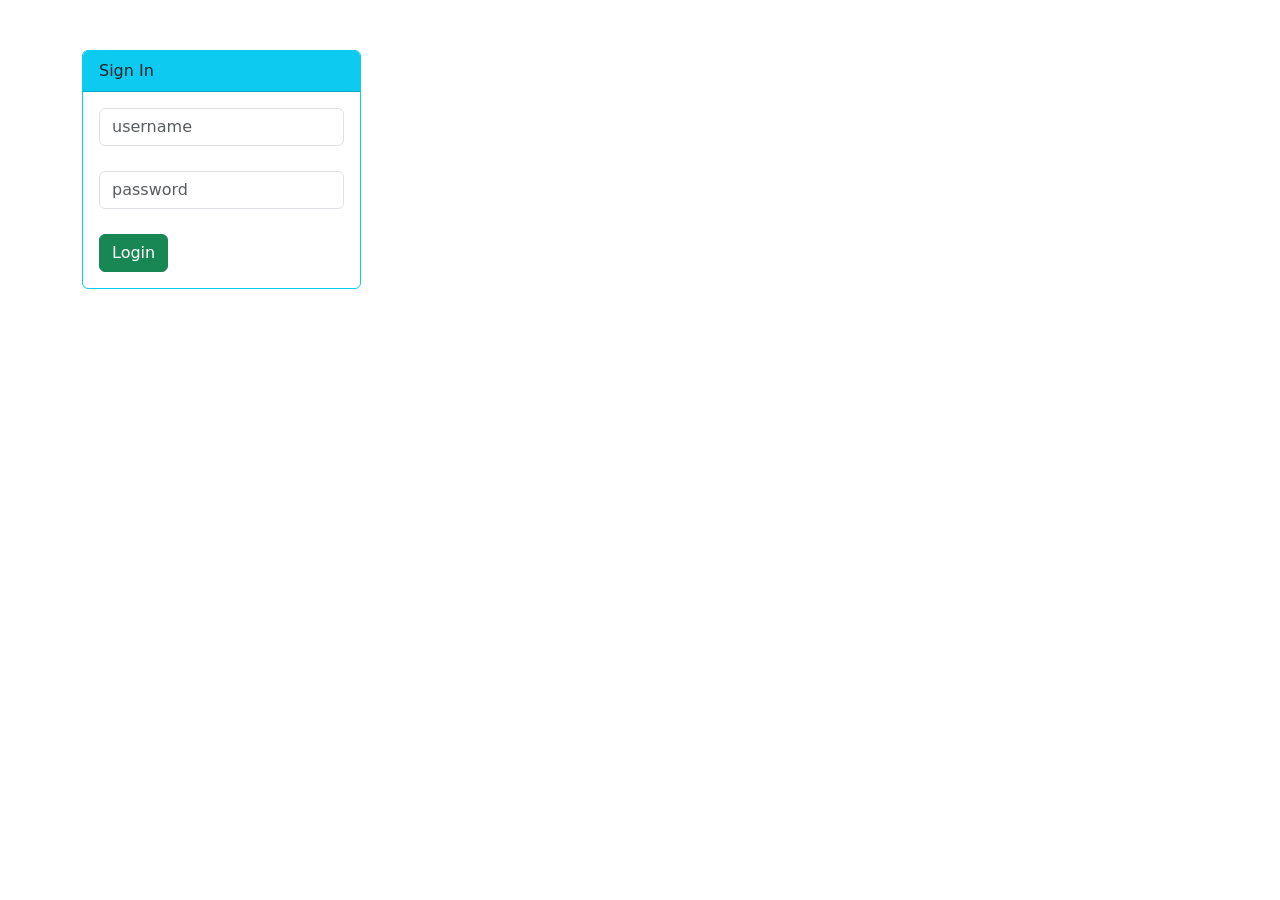
<file: 08-spring-boot-spring-mvc-security/bootstrap-login-form-template/fancy-login.html>
<!DOCTYPE html>
<html>
    <head>
        <title>Login Page</title>
        <meta charset="utf-8" />
        <meta name="viewport" content="width=device-width, initial-scale=1" />
        <title>Bootstrap demo</title>
        <link href="https://cdn.jsdelivr.net/npm/bootstrap@5.2.3/dist/css/bootstrap.min.css" rel="stylesheet" integrity="sha384-rbsA2VBKQhggwzxH7pPCaAqO46MgnOM80zW1RWuH61DGLwZJEdK2Kadq2F9CUG65" crossorigin="anonymous" />
    </head>

    <body>
        <div class="container">
            <div id="loginbox" style="margin-top: 50px;" class="col-md-3 col-md-offset-2 col-sm-6 col-sm-offset-2">
                <div class="card border-info">
                    <div class="card-header bg-info">
                        Sign In
                    </div>

                    <div class="card-body">
                        <div class="card-text">

                            <!-- Login Form -->
                            <form action="" th:action="" method="" class="form-horizontal">

                                <!-- Place for messages: error, alert etc ... -->
                                <div class="form-group">
                                    <div class="col-xs-15">
                                        <div>
                                            <!-- Check for login error -->

                                            <!--
                                            <div>

                                                <div class="alert alert-danger col-xs-offset-1 col-xs-10">
                                                    Invalid username and password.
                                                </div>

                                            </div>
                                            -->
                                        </div>
                                    </div>
                                </div>

                                <!-- User name -->
                                <div style="margin-bottom: 25px;" class="input-group">
                                    <input type="text" name="username" placeholder="username" class="form-control" />
                                </div>

                                <!-- Password -->
                                <div style="margin-bottom: 25px;" class="input-group">
                                    <input type="password" name="password" placeholder="password" class="form-control" />
                                </div>

                                <!-- Login/Submit Button -->
                                <div style="margin-top: 10px;" class="form-group">
                                    <div class="col-sm-6 controls">
                                        <button type="submit" class="btn btn-success">Login</button>
                                    </div>
                                </div>

                            </form>
                            
                        </div>
                    </div>
                </div>
            </div>
        </div>
    </body>
</html>
</file>
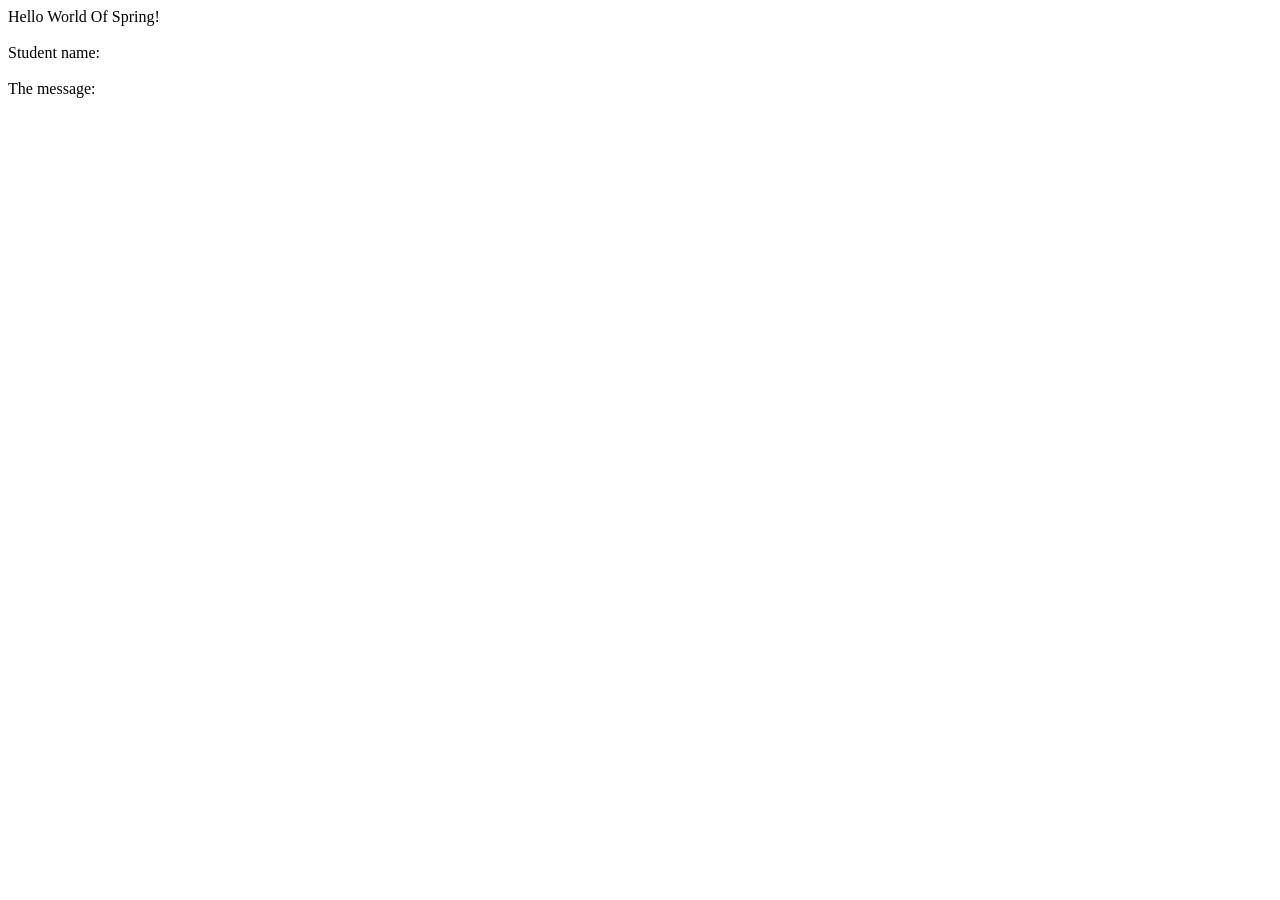
<file: 06-spring-boot-spring-mvc/01-thymeleleafdemo-helloworld/src/main/resources/templates/helloworld.html>
<!DOCTYPE HTML>
<html xmlns:th = "http://www.thymeleaf.org">

<head>
    <title> Thymeleaf Demo </title>

</head>
<body>

Hello World Of Spring!

<br><br>

Student name: <span th:text="${param.studentName}" />

<br><br>

The message: <span th:text="${message}" ></span>

</body>

</html>
</file>
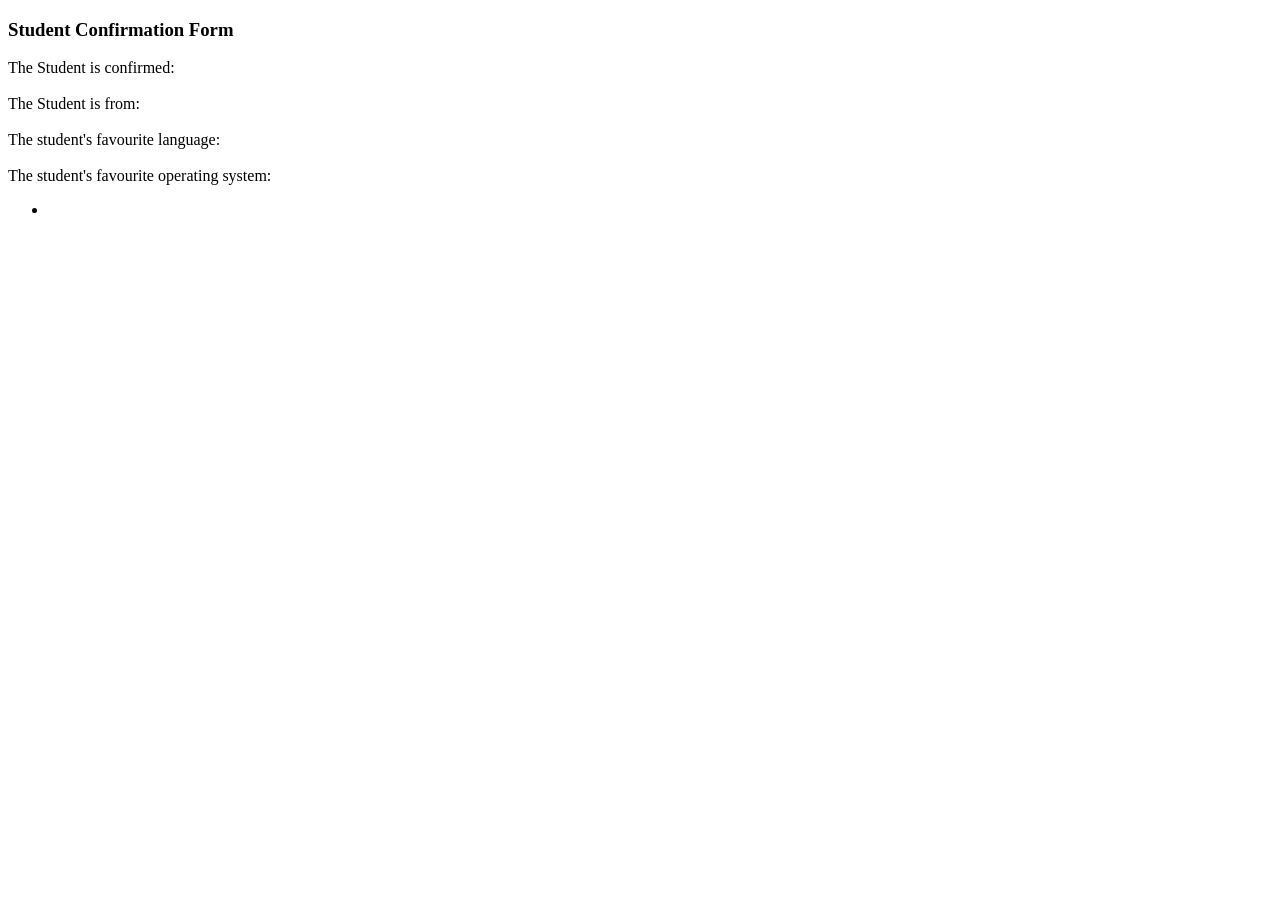
<file: 06-spring-boot-spring-mvc/01-thymeleleafdemo-helloworld/src/main/resources/templates/student-confirmation.html>
<!DOCTYPE html>
<html lang="en" xmlns:th = "http://www.thymeleaf.org">
<head>
  <meta charset="UTF-8">
  <title>Student Confirmation Form</title>
</head>
<body>

    <h3>Student Confirmation Form</h3>

    The Student is confirmed: <span th:text="${student.firstName} + ' ' + ${student.lastName} " ></span>

    <br><br>

    The Student is from: <span th:text="${student.country}"></span>

    <br><br>

    The student's favourite language: <span th:text="${student.favouriteProgrammingLanguage}"></span>

    <br><br>

    The student's favourite operating system:

<ul>
    <li th:each="tempSystem : ${student.favouriteSystem}" th:text="${tempSystem}" ></li>
</ul>


</body>
</html>
</file>
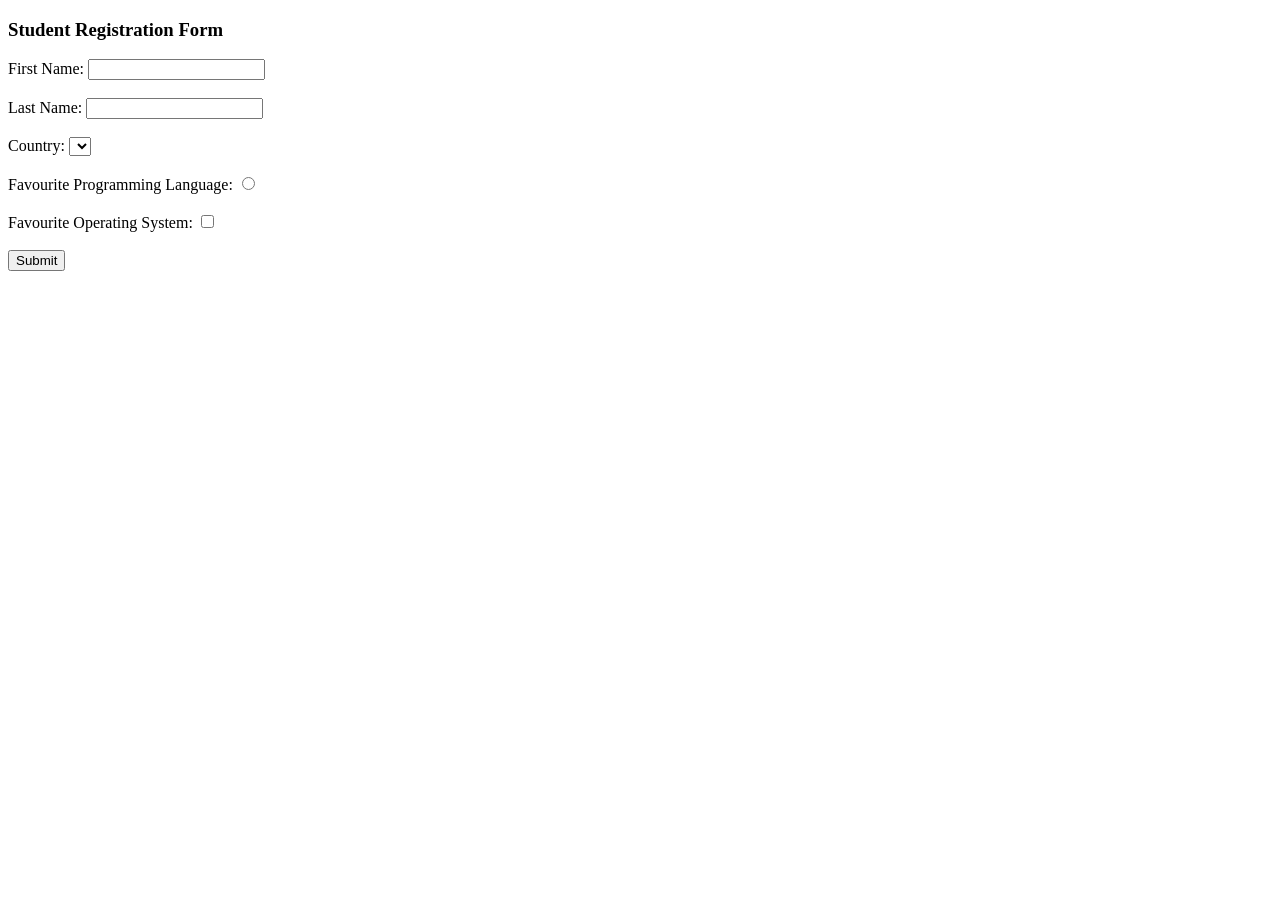
<file: 06-spring-boot-spring-mvc/01-thymeleleafdemo-helloworld/src/main/resources/templates/student-form.html>
<!DOCTYPE html>
<html lang="en" xmlns:th = "http://www.thymeleaf.org">
<head>
    <meta charset="UTF-8">
    <title>Student Registration Form</title>
</head>
<body>

    <h3>Student Registration Form</h3>

    <form th:action="@{/processStudentForm}" th:object="${student}" method="POST" >

        First Name: <input type="text" th:field="*{firstName}" />

        <br><br>

        Last Name: <input type="text" th:field="*{lastName}" />

        <!-- *{lastName} this could be written like this ${student.lastName}-->

        <br><br>

        Country: <select th:field="*{country}">

        <option th:each="tempCountry : ${countries}" th:value="${tempCountry}" th:text="${tempCountry}" ></option>

    </select>
        <br><br>

        Favourite Programming Language:

        <input type="radio" th:field="*{favouriteProgrammingLanguage}"
                            th:each="tempLang : ${languages}"
                            th:value="${tempLang}"
                            th:text="${tempLang}"/>

        <br><br>

        Favourite Operating System:

        <input type="checkbox" th:field="*{favouriteSystem}" th:each="tempSystem : ${systems}"
                                th:value="${tempSystem}" th:text="${tempSystem}"/>

        <br><br>

        <input type="submit" value="Submit">


    </form>


</body>
</html>
</file>
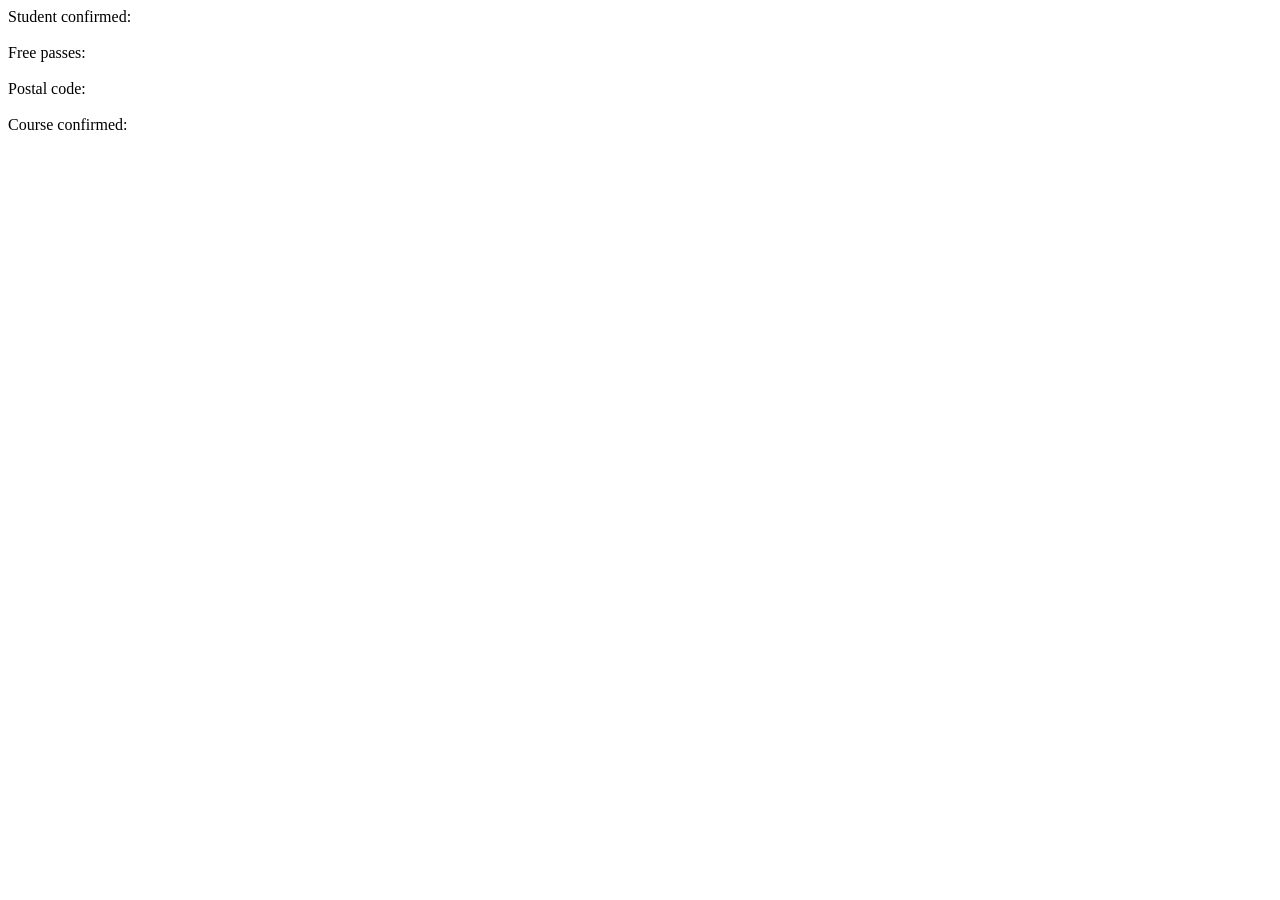
<file: 06-spring-boot-spring-mvc/validationdemo/src/main/resources/templates/customer-confirmation.html>
<!DOCTYPE html>
<html lang="en" xmlns:th="http://www.thymeleaf.org">
<head>
    <meta charset="UTF-8">
    <title>Customer Confirmation</title>
</head>
<body>

Student confirmed: <span th:text="${customer.firstName + ' ' + customer.lastName}"></span>

<br><br>

Free passes: <span th:text="${customer.freePasses}"></span>

<br><br>

Postal code: <span th:text="${customer.postalCode}"></span>

<br><br>

Course confirmed: <span th:text="${customer.courseCode}"></span>
</body>
</html>
</file>
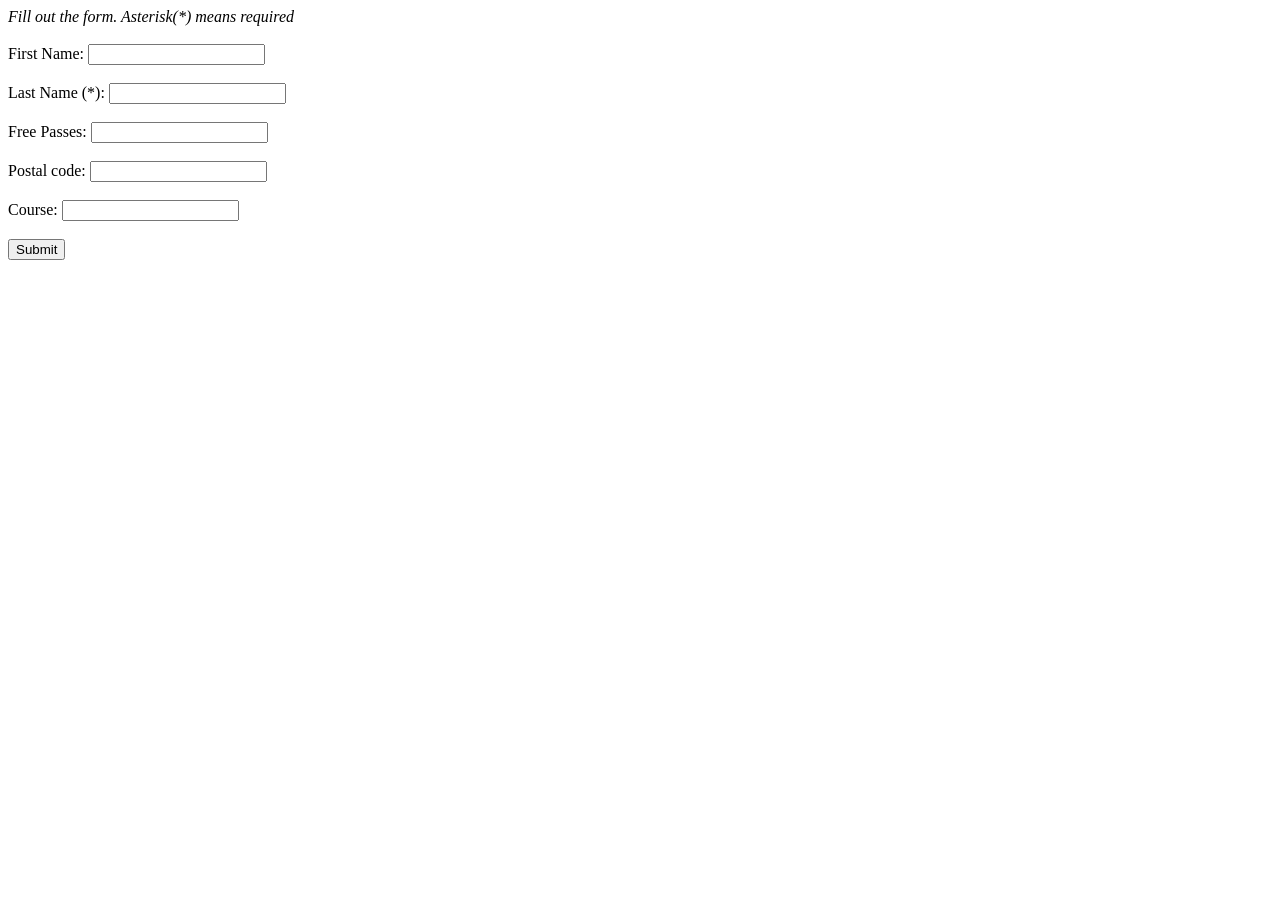
<file: 06-spring-boot-spring-mvc/validationdemo/src/main/resources/templates/customer-form.html>
<!DOCTYPE html>
<html lang="en" xmlns:th="http://www.thymeleaf.org">
<head>
    <meta charset="UTF-8">
    <title>Customer Registration Form</title>

    <style>
        .error {color: red}
    </style>

</head>
<body>

<i>Fill out the form. Asterisk(*) means required </i>

<br><br>

<form th:action="@{/processForm}" th:object="${customer}" method="POST" >

    First Name: <input type="text" th:field="*{firstName}" >

    <br><br>

    Last Name (*): <input type="text" th:field="*{lastName}" />

    <!-- add error message (if present) -->
    <span th:if="${#fields.hasErrors('lastName')}"
          th:errors="*{lastName}"
          class="error"></span>
    <br><br>

    Free Passes: <input type="text" th:field="*{freePasses}">

    <!-- add error message (if present) -->
    <span th:if="${#fields.hasErrors('freePasses')}"
          th:errors="*{freePasses}"
          class="error"></span>

    <br><br>

    Postal code: <input type="text" th:field="*{postalCode}">

    <!-- add error message (if present) -->
    <span th:if="${#fields.hasErrors('postalCode')}"
          th:errors="*{postalCode}"
          class="error"></span>

    <br><br>

        Course: <input type="text" th:field="*{courseCode}">

        <!-- add error message (if present) -->
    <span th:if="${#fields.hasErrors('courseCode')}"
          th:errors="*{courseCode}"
          th:class="error"></span>

    <br><br>
    <input type="submit" value="Submit" />

</form>




</body>
</html>
</file>
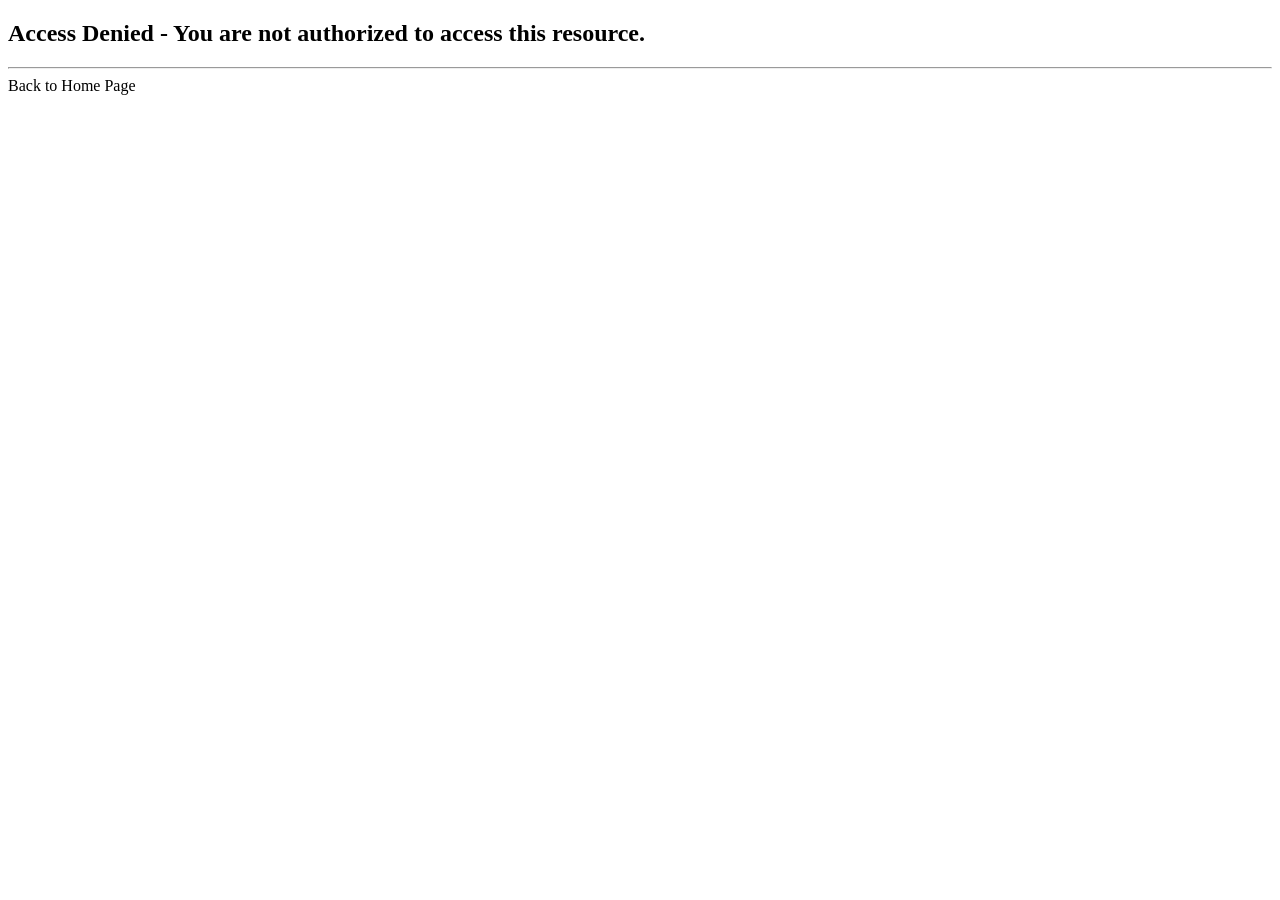
<file: 08-spring-boot-spring-mvc-security/01-spring-boot-spring-mvc-security-default/src/main/resources/templates/access-denied.html>
<!DOCTYPE html>
<html lang="en" xmlns:th="http://www.thymeleaf.org">
<head>
    <meta charset="UTF-8">
    <title>uv2code - Access Denied</title>
</head>
<body>

<h2>Access Denied - You are not authorized to access this resource.</h2>

<hr>

<a th:href="@{/}">Back to Home Page</a>

</body>
</html>
</file>
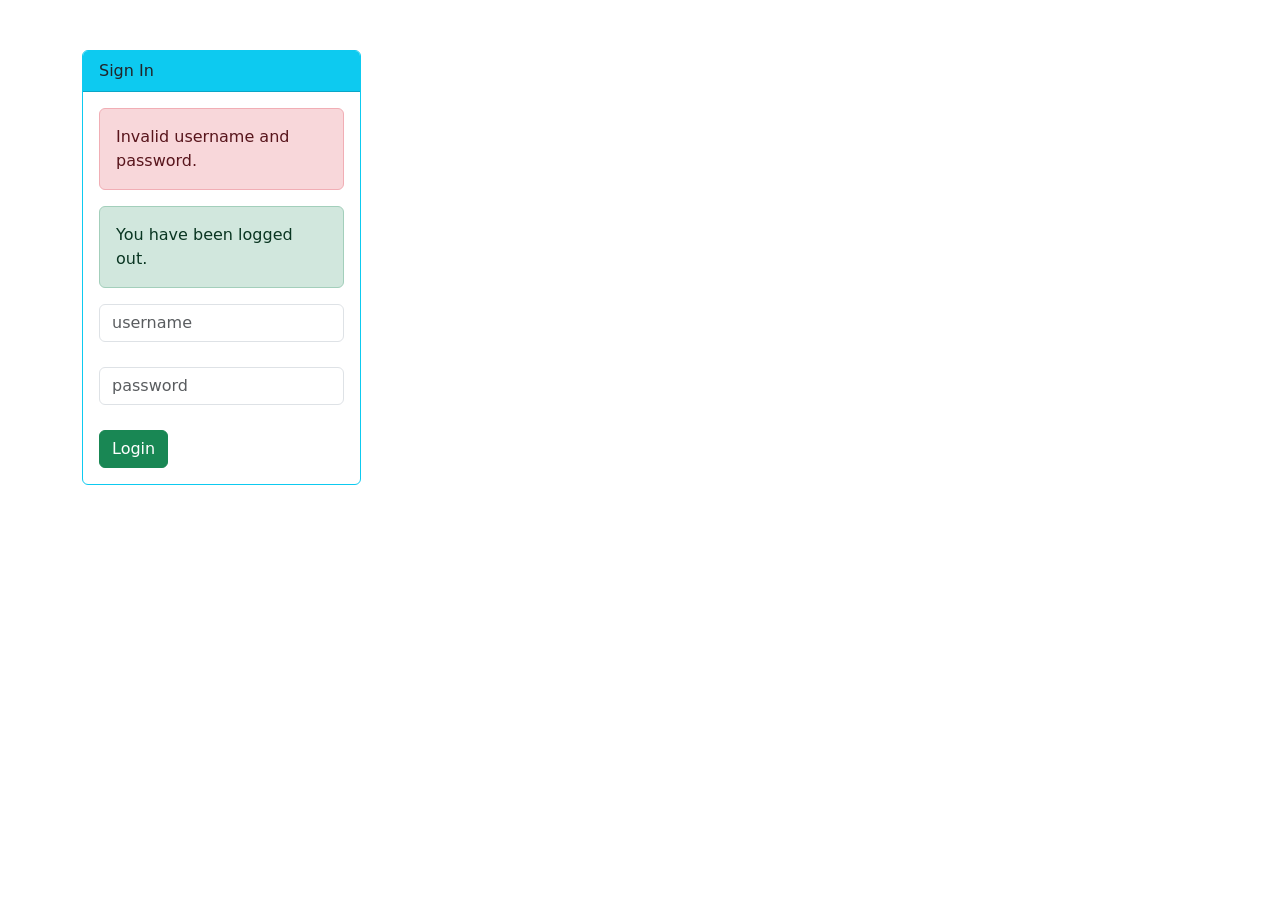
<file: 08-spring-boot-spring-mvc-security/01-spring-boot-spring-mvc-security-default/src/main/resources/templates/fancy-login.html>
<!DOCTYPE html>
<html lang="en" xmlns:th="http://www.thymeleaf.org">
    <head>
        <title>Login Page</title>
        <meta charset="utf-8" />
        <meta name="viewport" content="width=device-width, initial-scale=1" />
        <title>Bootstrap demo</title>
        <link href="https://cdn.jsdelivr.net/npm/bootstrap@5.2.3/dist/css/bootstrap.min.css" rel="stylesheet" integrity="sha384-rbsA2VBKQhggwzxH7pPCaAqO46MgnOM80zW1RWuH61DGLwZJEdK2Kadq2F9CUG65" crossorigin="anonymous" />
    </head>

    <body>
        <div class="container">
            <div id="loginbox" style="margin-top: 50px;" class="col-md-3 col-md-offset-2 col-sm-6 col-sm-offset-2">
                <div class="card border-info">
                    <div class="card-header bg-info">
                        Sign In
                    </div>

                    <div class="card-body">
                        <div class="card-text">

                            <!-- Login Form -->
                            <form action="" th:action="@{/authenticateTheUser}" method="POST" class="form-horizontal">

                                <!-- Place for messages: error, alert etc ... -->
                                <div class="form-group">
                                    <div class="col-xs-15">
                                        <div>
                                            <!-- Check for login error -->
                                            <div th:if="${param.error}">
                                                <div class="alert alert-danger col-xs-offset-1 col-xs-10">
                                                    Invalid username and password.
                                                </div>

                                            </div>
                                            <!-- Check for logout -->
                                            <div th:if="${param.logout}">

                                                <div class="alert alert-success col-xs-offset-1 col-xs-10">
                                                    You have been logged out.
                                                </div>

                                            </div>

                                        </div>
                                    </div>
                                </div>

                                <!-- User name -->
                                <div style="margin-bottom: 25px;" class="input-group">
                                    <input type="text" name="username" placeholder="username" class="form-control" />
                                </div>

                                <!-- Password -->
                                <div style="margin-bottom: 25px;" class="input-group">
                                    <input type="password" name="password" placeholder="password" class="form-control" />
                                </div>

                                <!-- Login/Submit Button -->
                                <div style="margin-top: 10px;" class="form-group">
                                    <div class="col-sm-6 controls">
                                        <button type="submit" class="btn btn-success">Login</button>
                                    </div>
                                </div>

                            </form>
                            
                        </div>
                    </div>
                </div>
            </div>
        </div>
    </body>
</html>
</file>
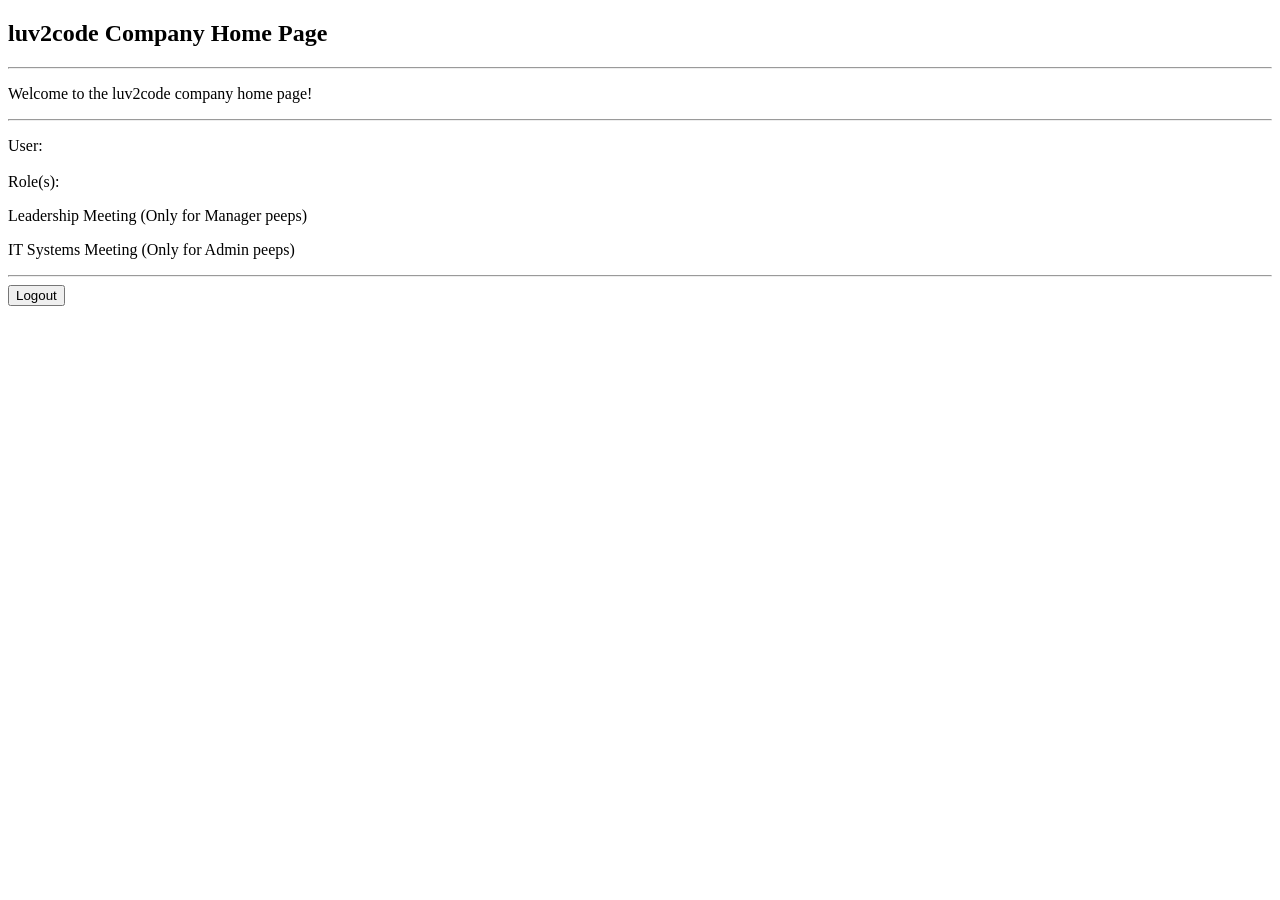
<file: 08-spring-boot-spring-mvc-security/01-spring-boot-spring-mvc-security-default/src/main/resources/templates/home.html>
<!DOCTYPE html>
<html lang="en" xmlns:th="http://www.thymeleaf.org"
                xmlns:sec="http://www.thymeleaf.org/extras/spring-security">
<head>
    <meta charset="UTF-8">
    <title>luv2code Company Home Page</title>
</head>
<body>
    <h2>luv2code Company Home Page</h2>
    <hr>
    <p>
        Welcome to the luv2code company home page!
    </p>

    <hr>
    <!--display username and role -->
    <p>
        User: <span sec:authentication="principal.username"></span>
        <br><br>
        Role(s):<span sec:authentication="principal.authorities"></span>
    </p>

    <div sec:authorize="hasRole('MANAGER')">
        <!-- add a link to point to /leaders ... this is for managers -->
        <p>
            <a th:href="@{/leaders}">Leadership Meeting</a>
            (Only for Manager peeps)
        </p>
    </div>

    <div sec:authorize="hasRole('ADMIN')">
        <!-- add a link to point to /systems ... this is for admins -->
        <p>
            <a th:href="@{/systems}">IT Systems Meeting</a>
            (Only for Admin peeps)
        </p>

    </div>
    <!-- add a logout button -->
    <hr>
    <form action="#" th:action="@{/logout}" method="POST">
        <input type="submit" value="Logout">
    </form>

</body>
</html>
</file>
